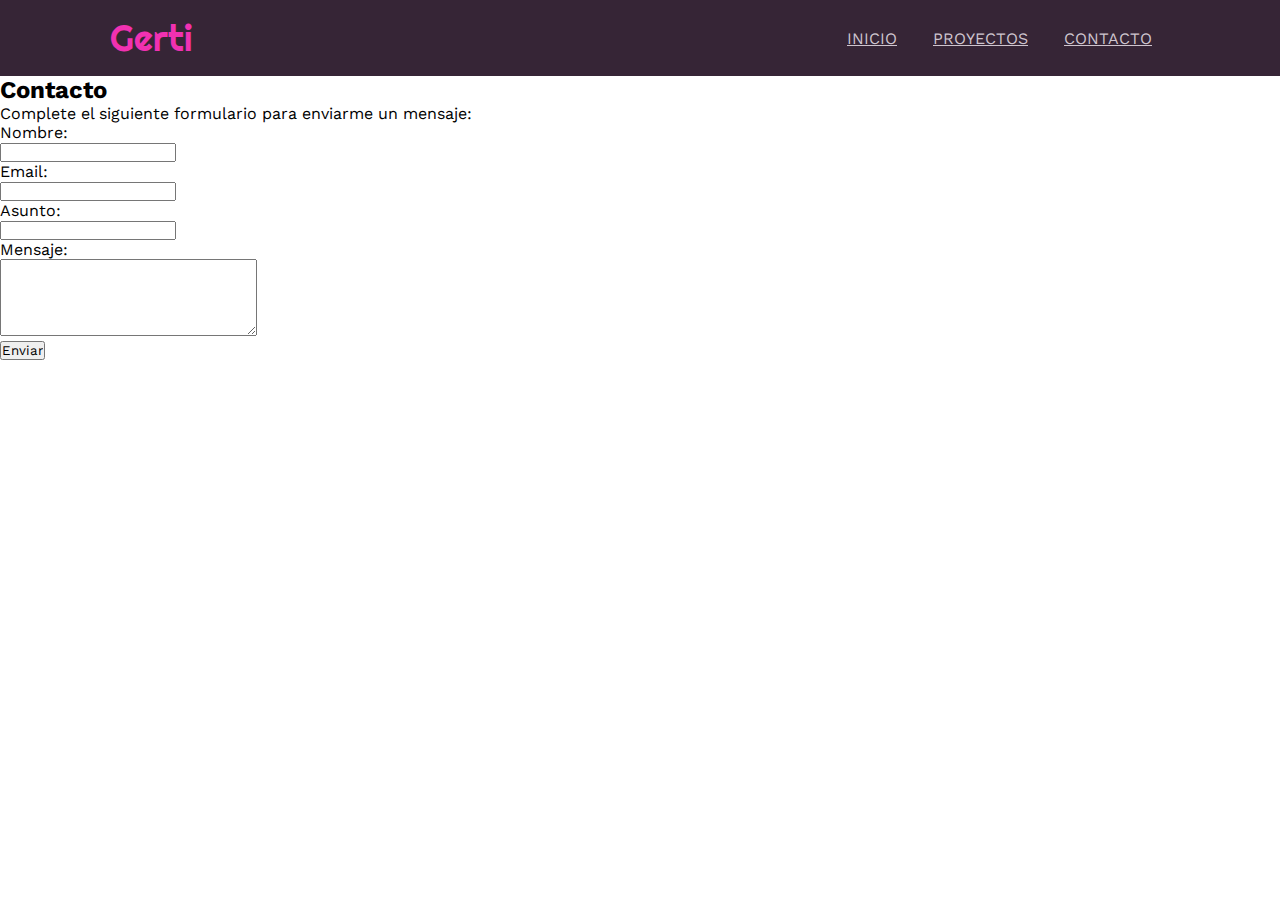
<file: pages/CONTACTO.html>
<!DOCTYPE html>
<html lang="es">

<head>
    <meta charset="UTF-8">
    <meta name="viewport" content="width=device-width, initial-scale=1.0">
    <link href="https://cdn.jsdelivr.net/npm/bootstrap@5.3.8/dist/css/bootstrap.min.css" rel="stylesheet"
        integrity="sha384-sRIl4kxILFvY47J16cr9ZwB07vP4J8+LH7qKQnuqkuIAvNWLzeN8tE5YBujZqJLB" crossorigin="anonymous">
    <link rel="stylesheet" href="../css/index_style.css">
</head>

<body>
    <!--Menu encabezado-->
    <div class="contenedor_header">
        <header>
            <div class="logo">
                <a href="#">Gerti</a>
            </div>
            <nav id="nav">
                <ul>
                    <li><a href="../index.html">INICIO</a></li>
                    <li><a href="PROYECTOS.html">PROYECTOS</a></li>
                    <li><a href="CONTACTO.html">CONTACTO</a></li>
                </ul>

            </nav>
            <div class="nav-responsive">
                <i class="fa-solid fa-bars"></i>
                
                
        </header>
    </div>
    <!--SECCION CONTACTO-->
    <nav class="contacto"></nav>
        <div class="container-fluid">
            <a class="navbar-brand" href="#">Navbar</a>
            <button class="navbar-toggler" type="button" data-bs-toggle="collapse" data-bs-target="#navbarNav"
                aria-controls="navbarNav" aria-expanded="false" aria-label="Toggle navigation">
                <span class="navbar-toggler-icon"></span>
            </button>
            <div class="collapse navbar-collapse" id="navbarNav">
                <ul class="navbar-nav">
                    <li class="nav-item">
                        <a class="nav-link active" aria-current="page" href="#">Inicio</a>
                    </li>
                    <li class="nav-item">
                        <a class="nav-link" href="#">Proyectos</a>
                    </li>
                    <li class="nav-item">
                        <a class="nav-link" href="#">Contacto</a>
                    </li>
                
                </ul>
            </div>
        </div>
    </nav>
    
    
    <div class="container my-5">
        <section id="contacto" class="card p-4 shadow-sm">
            <h2 class="mb-3">Contacto</h2>
            <p>Complete el siguiente formulario para enviarme un mensaje:</p>

            
            <form id="contacto-Form">
                <!-- Campo nombre -->
                <label for="nombre" class="form-label">Nombre: </label><br>
                <input type="text" id="nombre" name="nombre" class="form-control" required><br>

                <!-- Campo correo -->
                <label for="email" class="form-label">Email: </label><br>
                <input type="email" id="email" name="email" class="form-control" required><br>

                <!-- Campo asunto -->
                <label for="asunto" class="form-label">Asunto: </label><br>
                <input type="text" id="asunto" name="asunto" class="form-control" required><br>

                <!-- Campo mensaje -->
                <label for="mensaje" class="form-label">Mensaje: </label><br>
                <textarea id="mensaje" name="mensaje" rows="5" cols="30" class="form-control" required></textarea><br>

                <!-- Boton de envío-->
                <input type="submit" class="btn btn-danger" value="Enviar">
            </form>
            </section>
        </section>
    </div>
    <footer>
    
    </footer>
</body>
</html>
</file>
<file: css/index_style.css>
@import url('https://fonts.googleapis.com/css2?family=Open+Sans:ital,wght@0,300..800;1,300..800&family=Righteous&family=Work+Sans:ital,wght@0,100..900;1,100..900&display=swap');

*{
    box-sizing: border-box;
    font-family: 'Work Sans', sans-serif;
    margin: 0;
    padding: 0;
}
html{
    /* me permite deslizar cuando click en el link del menú */
    scroll-behavior: smooth;
}

/* MENU */
.contenedor_header{
    background: rgb(54, 37, 54);
    position: fixed;
    width: 100%;
    top: 0;
    left: 0;
    z-index: 99;
}

.contenedor_header header{
    max-width: 1100px;
    margin: auto;
    display: flex;
    justify-content: space-between;
    align-items: center;
    padding: 15px 20px;
}

.contenedor_header header .logo a{
    font-family: 'Righteous', cursive;
    font-size: 36px;
    color: rgb(241, 49, 177);
    text-decoration: none;

}
.contenedor_header header ul{
    list-style: none;
    display: flex;
}

.contenedor_header header nav ul li a{
    text-align: none;
    color: rgb(206, 196, 206);
    margin: 0 15px;
    padding: 3px;
    transition: .5s;
}
.contenedor_header header nav ul li a:hover{
    color: #e013be;
}

.nav-responsive{
    background-color: #e013be;
    color: bisque;
    padding: 5px; 10px;
    border-radius: 5px;
    cursor: pointer;
    display: none
}


/* SECCION PROYECTOS */


.proyectos{
    background: linear-gradient(to top, rgba(30,35,38,.8), rgba(30,35,38,1)), url(../img/portada.jpeg);
}

.proyectos h2{
    margin-bottom: 4rem;
    text-align: center;
    color: rgb(240, 232, 238);
    font-size: 4rem;
    margin-top: 75px;
    font-family: Georgia, 'Times New Roman', Times, serif

}

.proyectos h2 span {
    color: rgb(248, 13, 205);
    font-family: Georgia, 'Times New Roman', Times, serif
}

.proyectos-contenedor{
    display: grid;
    grid-template-columns: repeat(3, 1fr);
    align-items: center;
    gap: 2rem;
}

.proyectos-contenedor .proyecto-box{
    position: relative;
    border-radius: 2rem;
    box-shadow: 0 0 1rem rgba(226, 16, 146, 0.2);
    overflow: hidden;
    display: flex;
    
}

.proyecto-box img{
    width: 60px;
    height: 300px;
    width: 100%;
    object-fit: cover;
    transition: 5s ease;
    
}

.proyecto-box:hover img{
    transform: scale(1.2);
    
}

.proyecto-box .proyecto-info{
    position: absolute;
    bottom: 0;
    left: 0;
    width: 100%;
    height: 100%;
    background: linear-gradient(rgba(211, 51, 190, 0.1), rgba(187, 72, 158, 0.9));
    display: flex;
    justify-content: center;
    flex-direction: column;
    text-align: center;
    padding: 0 4rem;
    transform: translateY(100%);
    transition: .5s ease;
}

.proyecto-box:hover .proyecto-info{
    transform: translateY(0);
}


.proyecto-info h4{
    font-size: 3rem;
    color: #e9e2e2;
}
    
.proyecto-info p{
    font-size: 1rem;
    margin: .3rem 0 1rem;
    color: #e9e2e2;
}
</file>
